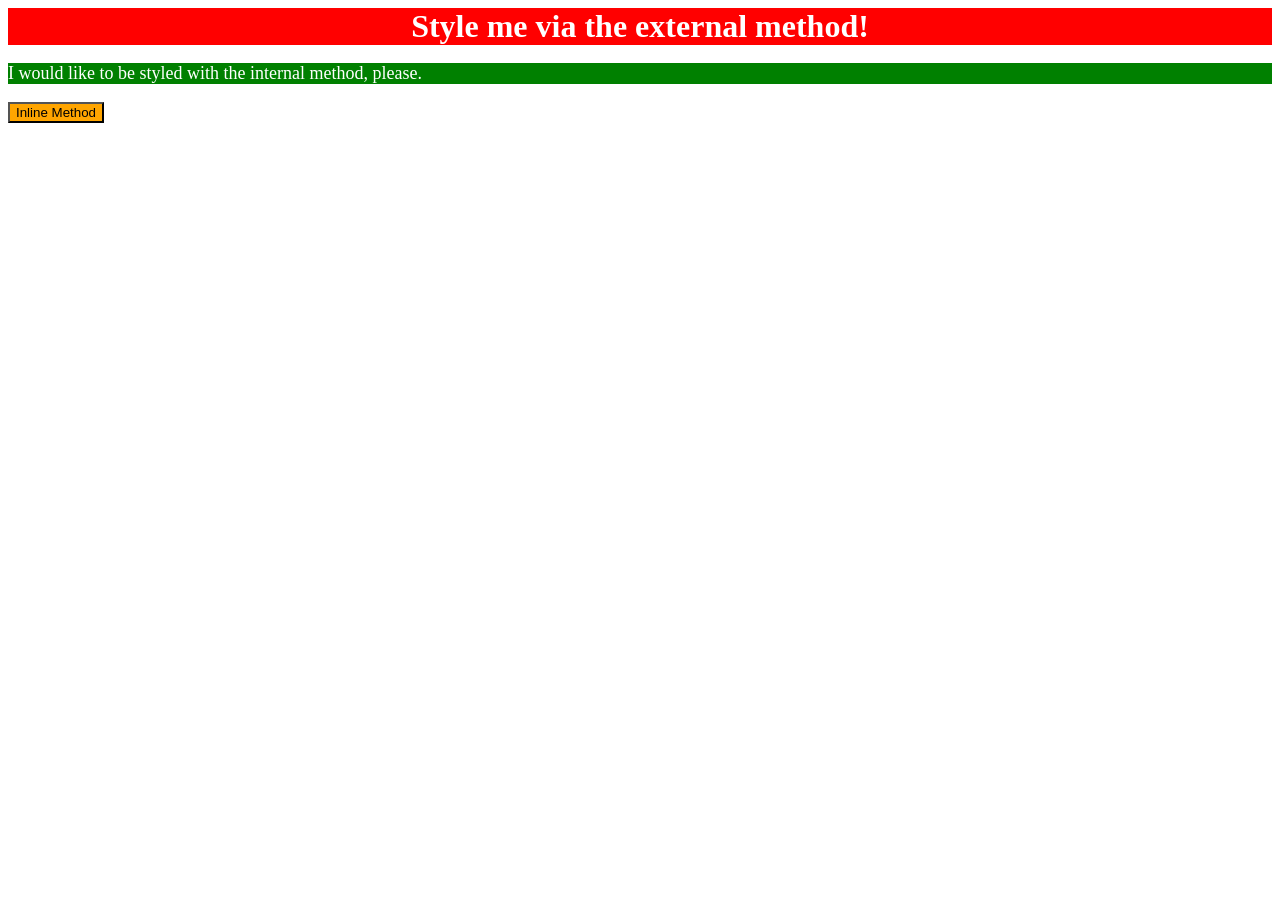
<file: foundations/intro-to-css/01-css-methods/index.html>
<!DOCTYPE html>
<html lang="en">
  <head>
    <meta charset="UTF-8">
    <meta http-equiv="X-UA-Compatible" content="IE=edge">
    <meta name="viewport" content="width=device-width, initial-scale=1.0">
    <title>Methods for Adding CSS</title>
    <link rel="stylesheet" href="styles.css">
    <!-- inline css -->
    <style>
      p {
    background-color: green;
    color: white;
    font-size: 18px;
}
    </style>
  </head>
  <body>
    <div>Style me via the external method!</div>
    <p>I would like to be styled with the internal method, please.</p>
    <!-- internal css -->
    <button style="background-color: orange; font-size: 18;">Inline Method</button>
  </body>
</html>
</file>
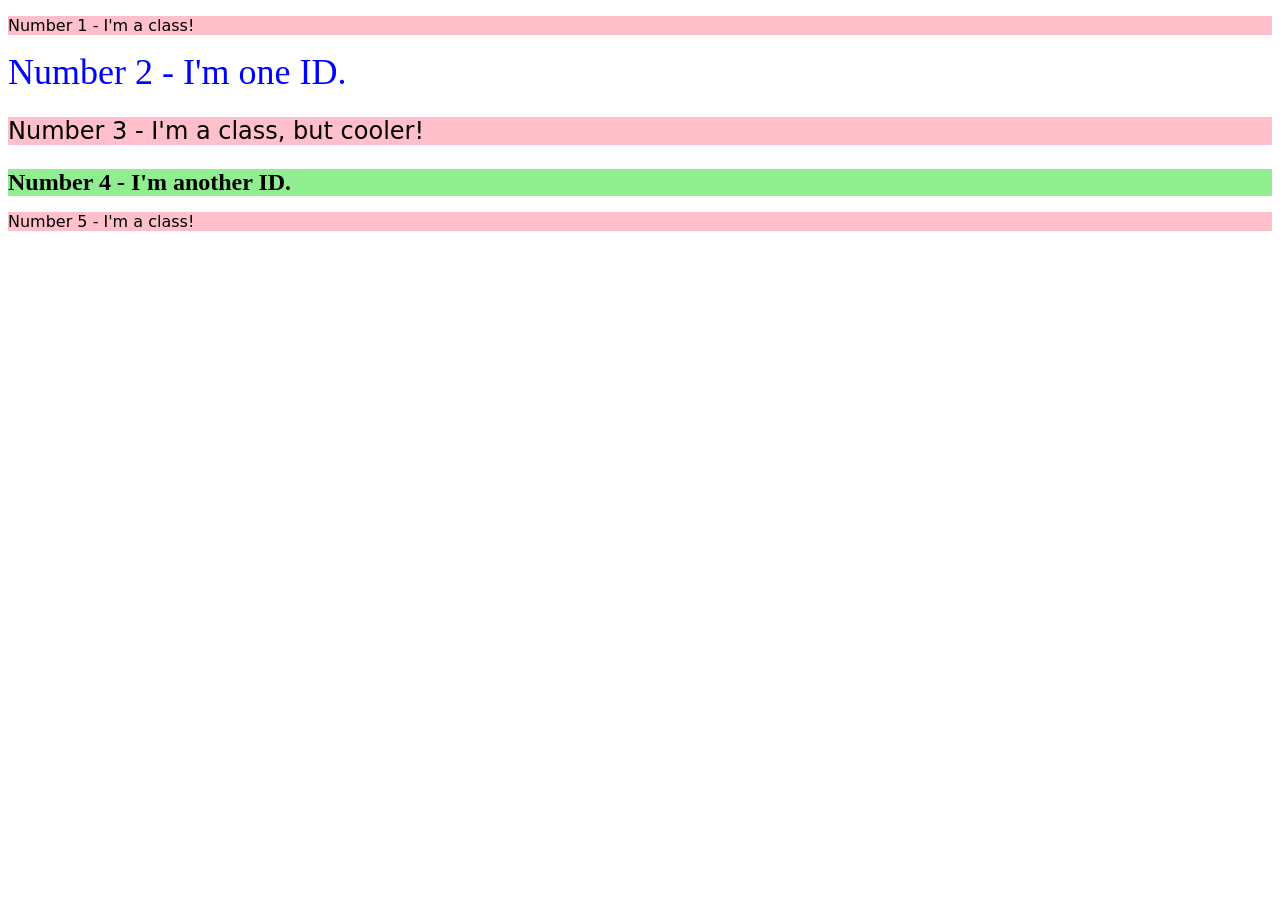
<file: foundations/intro-to-css/02-class-id-selectors/index.html>
<!DOCTYPE html>
<html lang="en">
  <head>
    <meta charset="UTF-8">
    <meta http-equiv="X-UA-Compatible" content="IE=edge">
    <meta name="viewport" content="width=device-width, initial-scale=1.0">
    <title>Class and ID Selectors</title>
    <link rel="stylesheet" href="style.css">
  </head>
  <body>
    <p class="odd"> Number 1 - I'm a class!</p>
    <div id="second"> Number 2 - I'm one ID.</div>
    <p class="odd third"> Number 3 - I'm a class, but cooler!</p>
    <div class="fourth"> Number 4 - I'm another ID.</div>
    <p class="odd"> Number 5 - I'm a class!</p>
  </body>
</html>
</file>
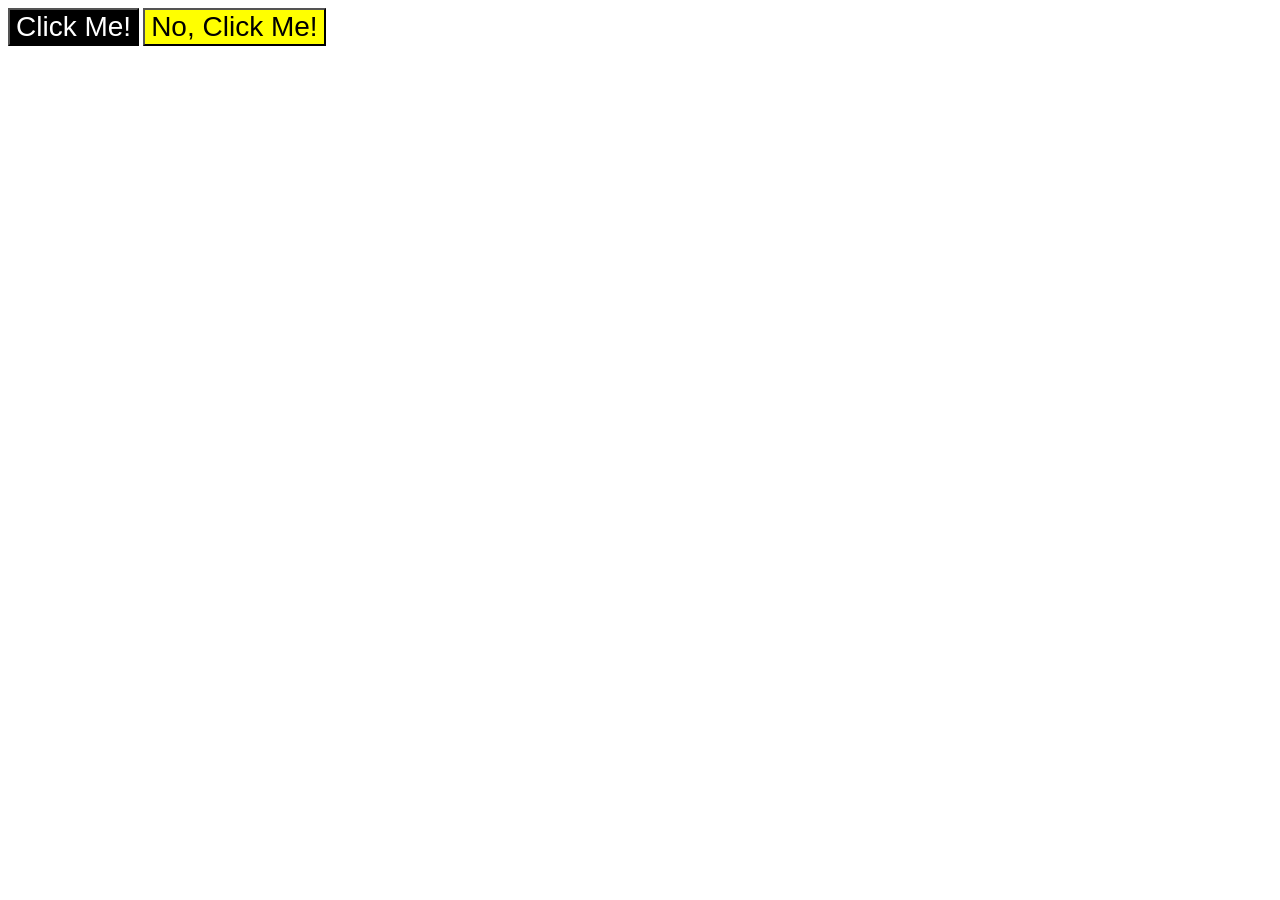
<file: foundations/intro-to-css/03-grouping-selectors/index.html>
<!DOCTYPE html>
<html lang="en">
  <head>
    <meta charset="UTF-8">
    <meta http-equiv="X-UA-Compatible" content="IE=edge">
    <meta name="viewport" content="width=device-width, initial-scale=1.0">
    <title>Grouping Selectors</title>
    <link rel="stylesheet" href="style.css">
  </head>
  <body>
    <button class="element-one shared-element">Click Me!</button>
    <button class="element-two  shared-element">No, Click Me!</button>
  </body>
</html>
</file>
<file: foundations/intro-to-css/01-css-methods/styles.css>
/* external css */

div {
    background-color: red;
    color: white;
    font-size: 32px;
    text-align: center;
    font-weight: bold;
}
</file>
<file: foundations/intro-to-css/02-class-id-selectors/style.css>
/* Add CSS Styling */

.odd {
   background-color: pink;
   font-family: 'Verdana', 'DejaVu Sans', 'sans-serif';
}

#second {
    color: blue;
    font-size: 36px;
}

.third {
    font-size: 24px;
}

.fourth {
    background-color: lightgreen;
    font-size: 24px;
    font-weight: bold;
}
</file>
<file: foundations/intro-to-css/03-grouping-selectors/style.css>
/* Add CSS Styling */

.element-one {
    background-color: black;
    color: white;
}

.element-two {
    background-color: yellow;
}

.element-one, .element-two {
    font-size: 28px;
    font-family: 'Helvetica', 'Times New Roman', sans-serif;
}
</file>
